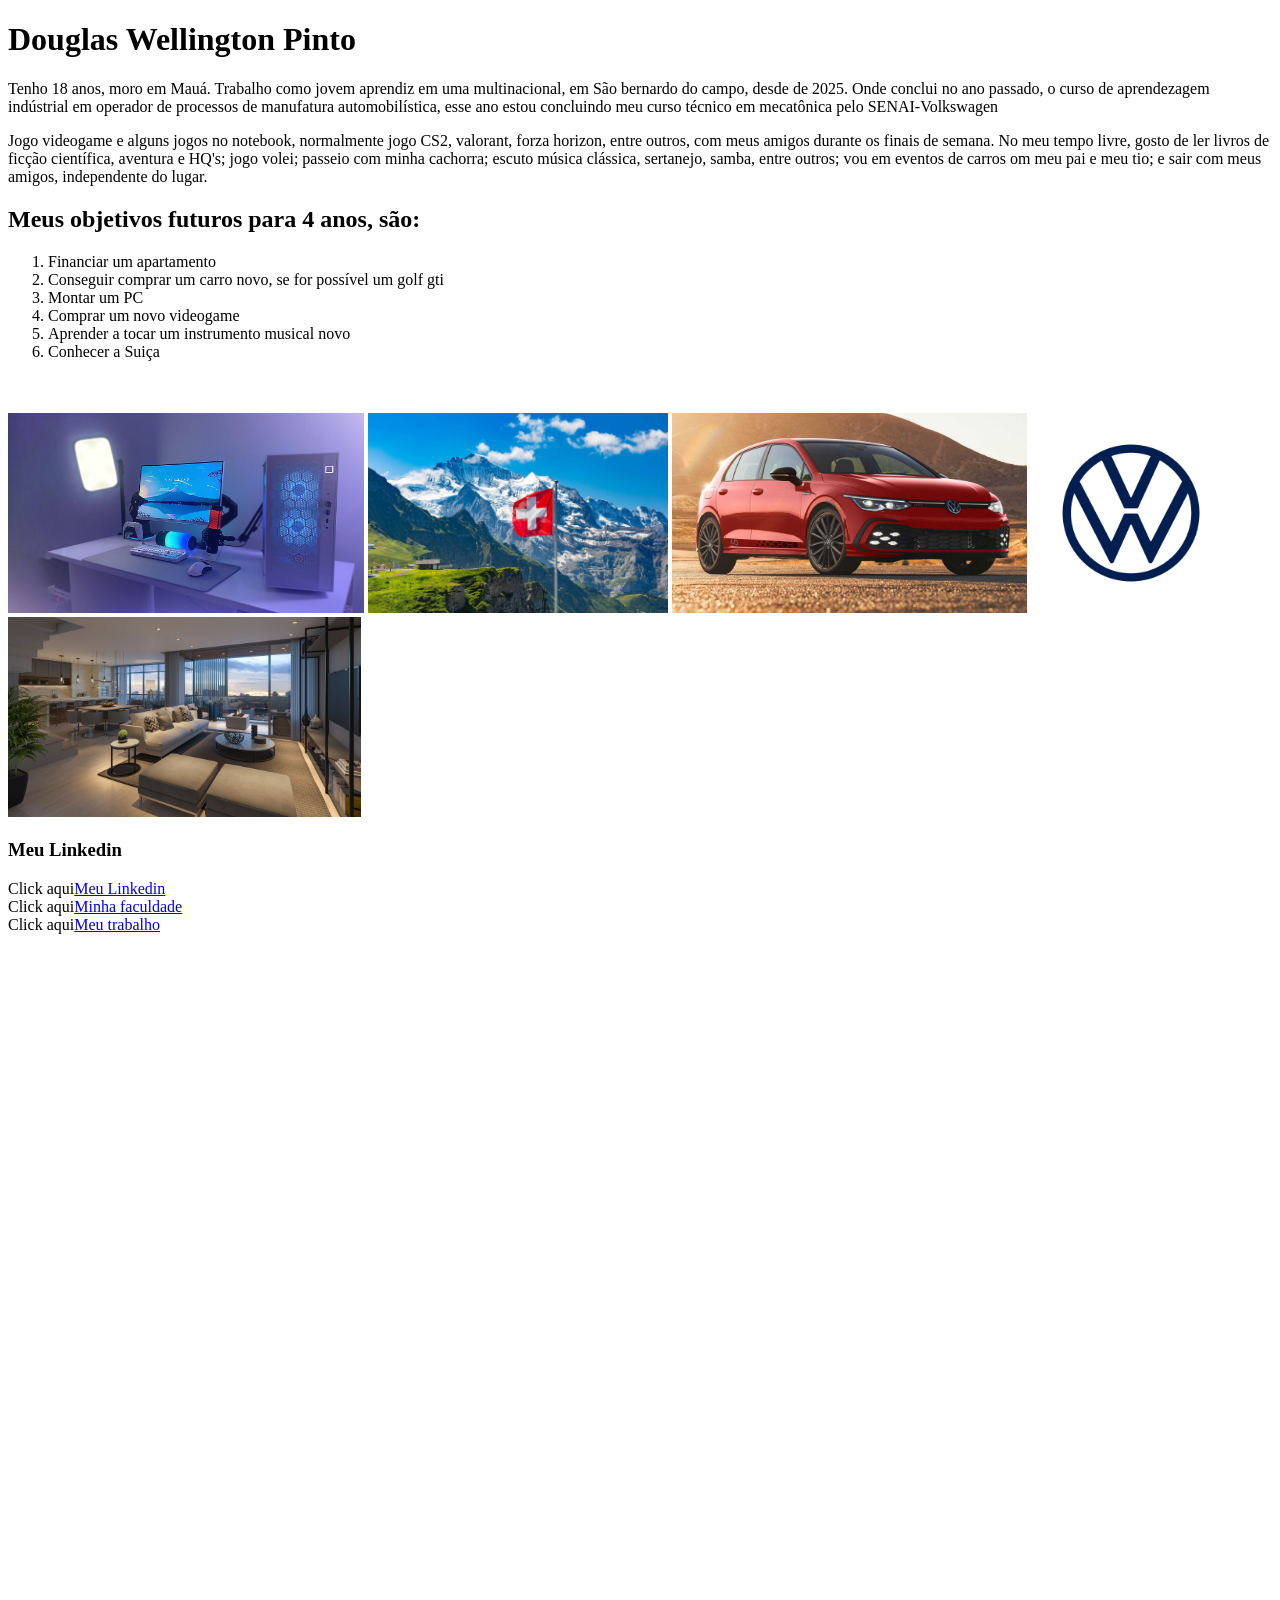
<file: Atividade1/index.html>
<!DOCTYPE html>
<html lang="en">
<head>
    <meta charset="UTF-8">
    <meta name="viewport" content="width=device-width, initial-scale=1.0">
    <title>Sobre mim</title>
</head>
<body>
   <h1>Douglas Wellington Pinto</h1>
   <p>Tenho 18 anos, moro em Mauá. Trabalho como jovem aprendiz em uma multinacional, em São bernardo do campo, desde de 2025. Onde conclui no ano passado, o curso de aprendezagem indústrial em operador de processos de manufatura automobilística, esse ano estou concluindo meu curso técnico em mecatônica pelo SENAI-Volkswagen</p>
   <p>Jogo videogame e alguns jogos no notebook, normalmente jogo CS2, valorant, forza horizon, entre outros, com meus amigos durante os finais de semana. No meu tempo livre, gosto de ler livros de ficção científica, aventura e HQ's; jogo volei; passeio com minha cachorra; escuto música clássica, sertanejo, samba, entre outros; vou em eventos de carros om meu pai e meu tio; e sair com meus amigos, independente do lugar.</p>
   
    
    
   <h2>Meus objetivos futuros para 4 anos, são:</h2>

<ol>
    <li>Financiar um apartamento</li>
    <li>Conseguir comprar um carro novo, se for possível um golf gti</li>
    <li>Montar um PC</li>
    <li>Comprar um novo videogame</li>
    <li>Aprender a tocar um instrumento musical novo</li>
    <li>Conhecer a Suiça</li>
</ol>   
<br>
<br>
<img src="pcgamer.jpg" widht="200" height="200" alt="Pc gamer">
<img src="Suiça.jpg" widht="200" height="200"alt="Suiça">
<img src="carro.jpg" widht="200" height="200"alt="Golf GTI">
<img src="logoVW.png" widht="200" height="200"alt="Logo da Volkswagen">
<img src="ap.jfif" widht="200" height="200" alt="apartamento">

<h3>Meu Linkedin</h3>
Click aqui<a href="https://br.linkedin.com/in/douglas-wellington-pinto-502429399">Meu Linkedin</a><br>
Click aqui<a href="https://portal.fei.edu.br/">Minha faculdade</a><br>
Click aqui<a href="https://portal.fei.edu.br/">Meu trabalho</a><br>
<br>
<br>

<iframe width="560" height="315" src="https://www.youtube.com/embed/QoaDkejcHSc?si=zfhU0sKu7fIG5XKR" title="YouTube video player" frameborder="0" allow="accelerometer; autoplay; clipboard-write; encrypted-media; gyroscope; picture-in-picture; web-share" referrerpolicy="strict-origin-when-cross-origin" allowfullscreen></iframe>
<iframe width="560" height="315" src="https://www.youtube.com/embed/3ZLK4yjFkCk?si=n5VoUU4duiHBluo9" title="YouTube video player" frameborder="0" allow="accelerometer; autoplay; clipboard-write; encrypted-media; gyroscope; picture-in-picture; web-share" referrerpolicy="strict-origin-when-cross-origin" allowfullscreen></iframe>
<iframe width="560" height="315 "src="https://www.google.com/maps/embed?pb=!1m18!1m12!1m3!1d3652.4861544558344!2d-46.55352192013033!3d-23.730037123723136!2m3!1f0!2f0!3f0!3m2!1i1024!2i768!4f13.1!3m3!1m2!1s0x94ce41a477bb0a91%3A0xf067240a2cc1d497!2sVolkswagen%20do%20Brasil%20F%C3%A1brica!5e0!3m2!1spt-BR!2sbr!4v1771280395306!5m2!1spt-BR!2sbr" width="600" height="450" style="border:0;" allowfullscreen="" loading="lazy" referrerpolicy="no-referrer-when-downgrade"></iframe>
    
</body>

</html>
</file>
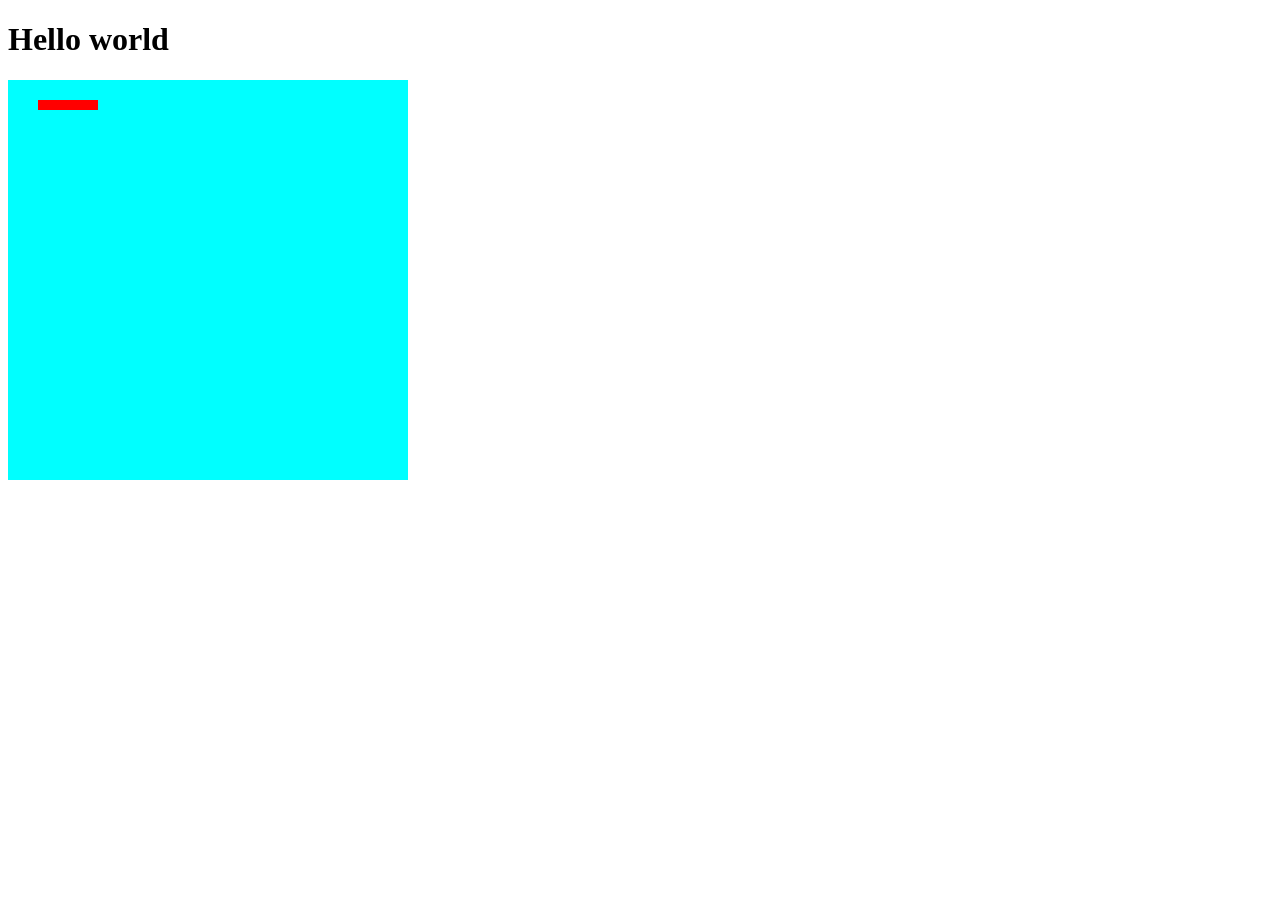
<file: Aula 7/index.html>
<!DOCTYPE html>
<html lang="en">
<head>
    <meta charset="UTF-8">
    <meta name="viewport" content="width=device-width, initial-scale=1.0">
    <title>Document</title>
    <link href="meu.css" rel="stylesheet">
</head>
<body>
    <h1>Hello world</h1>


   <canvas id="canvas" width="400" height="400"></canvas>


    <script src="arquivo.js" type="text/javascript"></script>
</body>
</html>
</file>
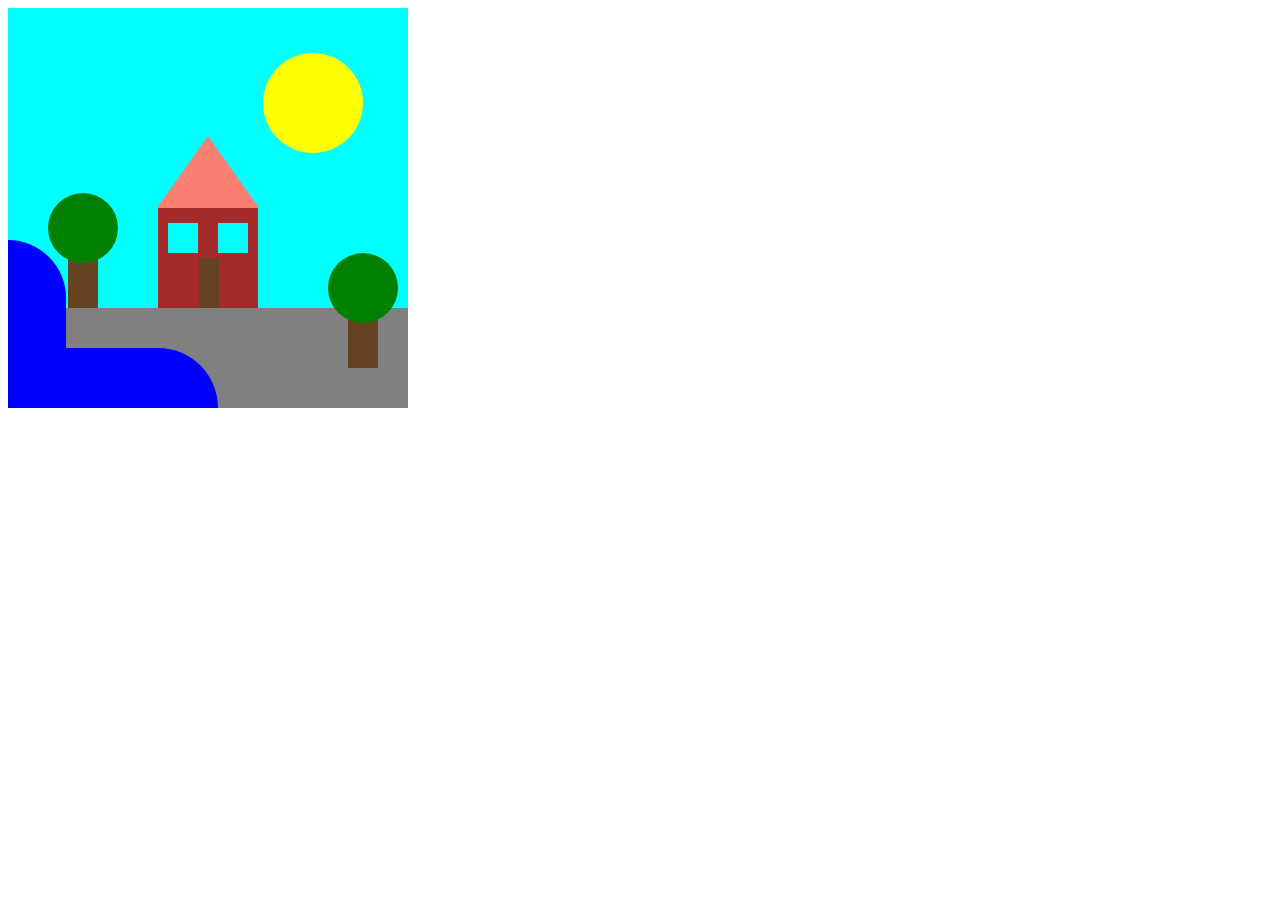
<file: Aula 6/atividade 1/index.html>
<!DOCTYPE html>
<html lang="en">
<head>
    <meta charset="UTF-8">
    <meta name="viewport" content="width=device-width, initial-scale=1.0">
    <title>Document</title>
    <link rel="stylesheet" href="arquivo.css">
</head>
<body>

    <canvas id="canva" width="400" height="400"></canvas>

    <script src="arquivo.js" type="text/javascript"></script>
</body>
</html>
</file>
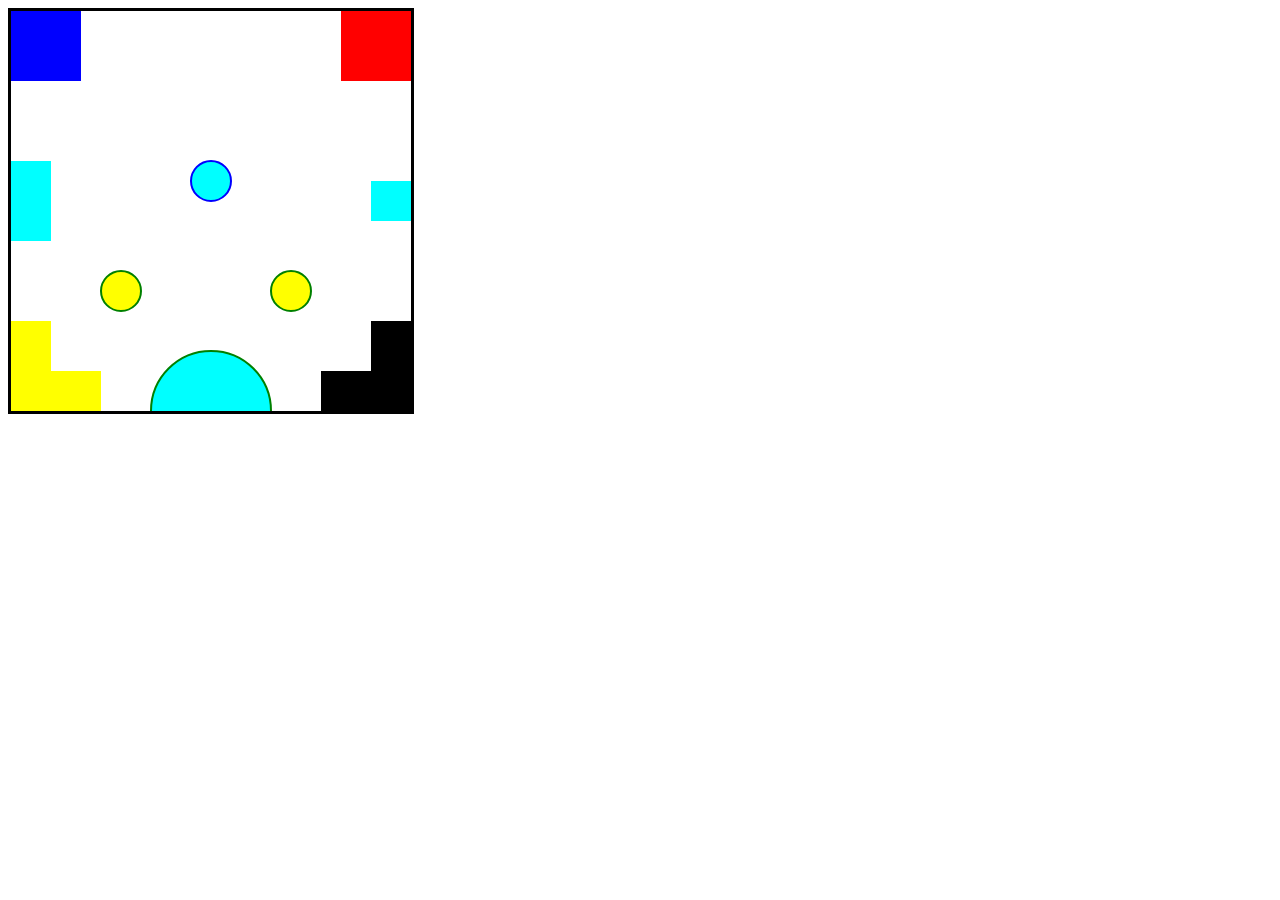
<file: Aula 6/Atividade 2/index.html>
<!DOCTYPE html>
<html lang="en">
<head>
    <meta charset="UTF-8">
    <meta name="viewport" content="width=device-width, initial-scale=1.0">
    <title>Document</title>
    <link rel="stylesheet" href="arquivo.css">
</head>
<body>

   <canvas id="canvas" width="400" height="400"></canvas>

    <script src="arquivo.js" type="text/javascript"></script>
</body>
</html>
</file>
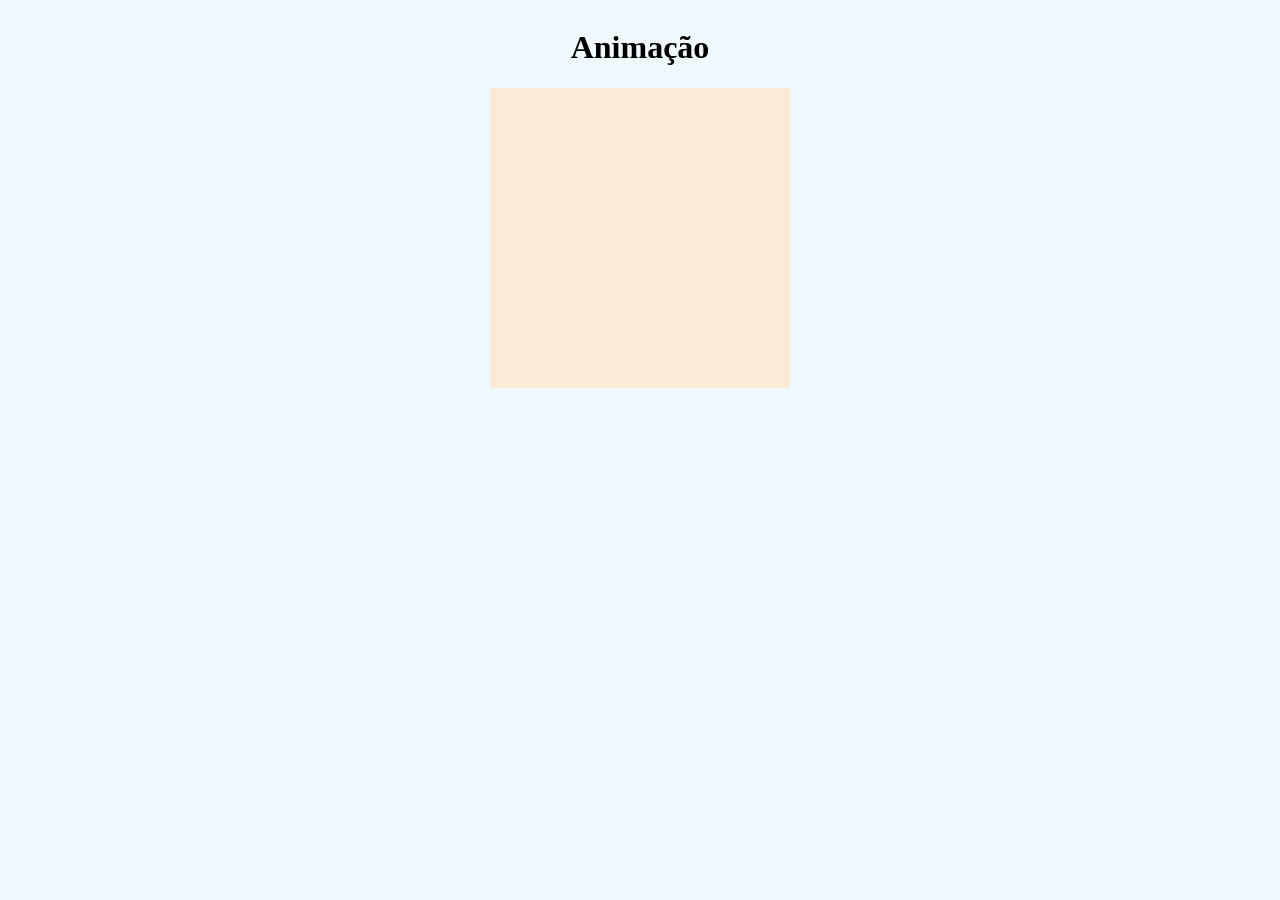
<file: atividade/Animation.html>
<!DOCTYPE html>
<html lang="en">
<head>
    <meta charset="UTF-8">
    <meta name="viewport" content="width=device-width, initial-scale=1.0">
    <title>Animation.html</title>
    <link href="animation.css" rel="stylesheet">
</head>
<body>
    <div class="titulo">
    <h1>Animação</h1>
    </div>
    <div class="canva">
    <canvas id="canvas" width="300" height="300"></canvas>
    </div>



    <script src="animation.js" type="text/javascript"></script>
</body>
</html>
</file>
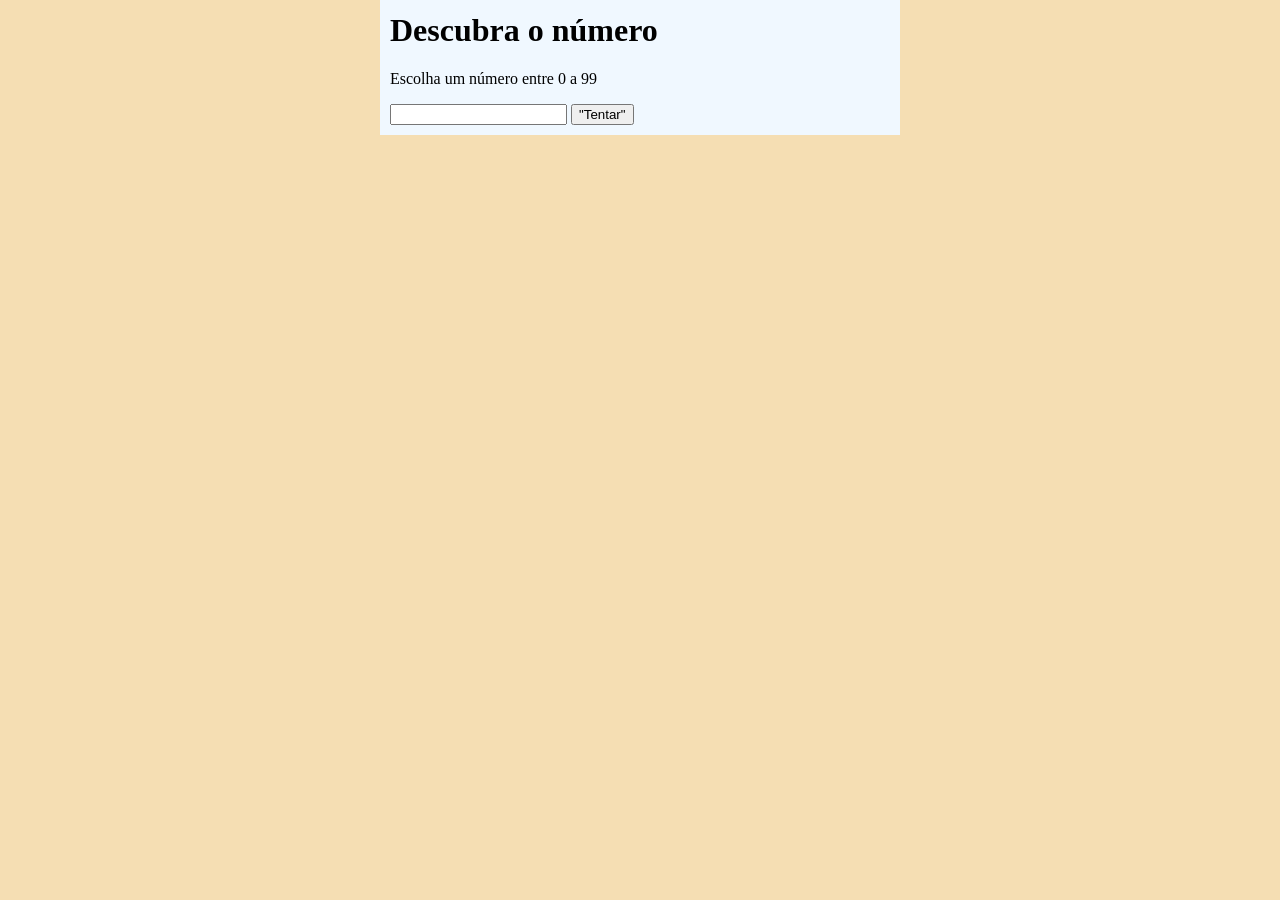
<file: Atividade1/guess.html>
<!DOCTYPE html>
<html lang="en">
<head>
    <meta charset="UTF-8">
    <meta name="viewport" content="width=device-width, initial-scale=1.0">
    <title>Adivinhação</title>
    <link href="seila.css" rel="stylesheet">
</head>
<body>
   <div class="texto">
   <h1>Descubra o número</h1>
   <p>Escolha um número entre 0 a 99</p>
   <input>
    <button type="button">"Tentar"</button>
   </div>
</body>
</html>
</file>
<file: Aula 7/meu.css>
#canvas{
    background-color: aqua;
}
</file>
<file: Aula 6/atividade 1/arquivo.css>
#canva{
    background-color: aqua;
}
</file>
<file: Aula 6/Atividade 2/arquivo.css>
#canvas{
    background-color: white;
    border: solid;
    border-color: black;
}
</file>
<file: atividade/animation.css>
body{
    background-color: aliceblue;
}
#canvas{
    background-color: antiquewhite;
    display: flex;
    justify-content: center;
}
.canva{
    display: flex;
    justify-content: center;   
}
.titulo{
    display: flex;
    justify-content: center;
}
</file>
<file: Atividade1/seila.css>
body{
    background-color: wheat;
    display: flex;
    font-family: 'Times New Roman', Times, serif;
    flex-direction: column;
    justify-content: center;
    align-items: center;
    height:100px;
   
}
.texto{
    background: aliceblue;
    padding: 10px;
    width: 500px;
    height:500px;
    border-style: solid 2px;
    align-content: center;
    margin: 0;
    color: none

}
</file>
